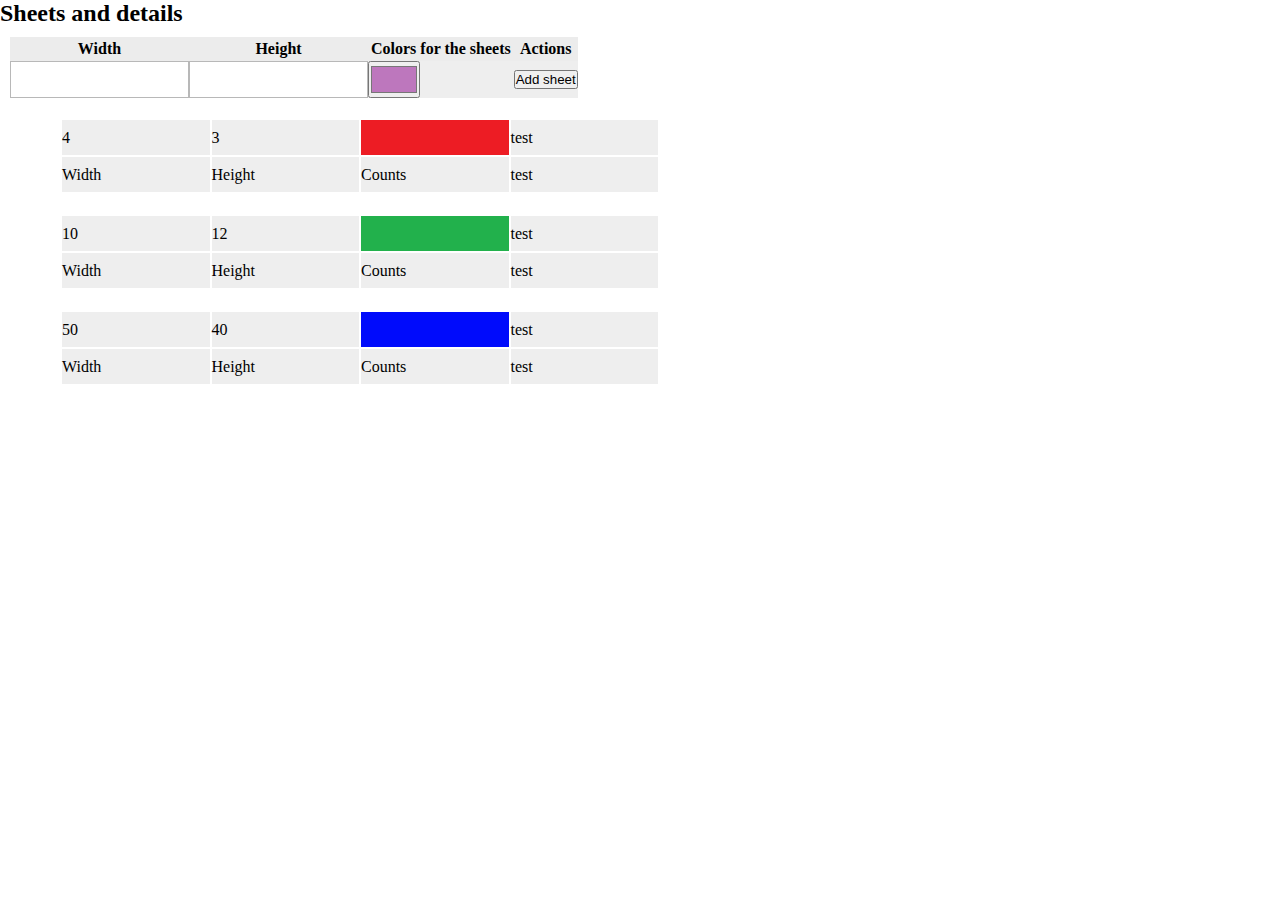
<file: index.html>
<!DOCTYPE html>
<html lang="en">
<head>
    <meta charset="UTF-8">
    <title>Таблиці</title>
    <link rel="stylesheet" href="https://stackpath.bootstrapcdn.com/bootstrap/4.1.1/css/bootstrap.min.css" integrity="sha384-WskhaSGFgHYWDcbwN70/dfYBj47jz9qbsMId/iRN3ewGhXQFZCSftd1LZCfmhktB" crossorigin="anonymous">
    <link rel="stylesheet" href="style.css" type="text/css">
    <link rel="stylesheet" href="https://use.fontawesome.com/releases/v5.1.0/css/all.css" integrity="sha384-lKuwvrZot6UHsBSfcMvOkWwlCMgc0TaWr+30HWe3a4ltaBwTZhyTEggF5tJv8tbt" crossorigin="anonymous">
</head>
<body>
    <h2 class="text-center">Sheets and details</h2>
    <div>
        <table id="s-table" class="tbl">
            <tr>
                <th class="t-header p-2">Width</td>
                <th class="t-header p-2">Height</td>                   
                <th class="t-header p-2 w-25">Colors for the sheets</td>
                <th class="t-header p-2">Actions</th>
            </tr>
            <tr>
                <form method="get" action="" enctype="text/plain">
                    <td class="w-25"><input type="text" id="sWidth" class="inp-forms"></td>
                    <td class="w-25"><input type="text" id="sHeight" class="inp-forms"></td>
                    <td class="w-25"><input type="color" name="favcolor" value="#bd77bd" id="sColor" class="inp-forms w-100 m-0"></td>
                    <td class="w-25 text-center">
                        <button id="addSheet" type="button" class="p-1">
                            Add sheet 
                            <i class="far fa-arrow-alt-circle-down"></i>
                        </button>
                        <!-- <input type="button" value="calculate" onclick="" data-sheet-index="clt" class="btn-success sCalculate"> -->
                    </td>
                </form>
            </tr>
        </table> 
    </div>
    <div id="sheets-container"></div>
    <div  style="width: 49%; display: inline-block;" id="sheetsContainer"></div>
    <!-- <canvas id="canvas" width="500" height="400"></canvas> -->
     
    <script src="main.js"></script>
    
</body>
</html>
</file>
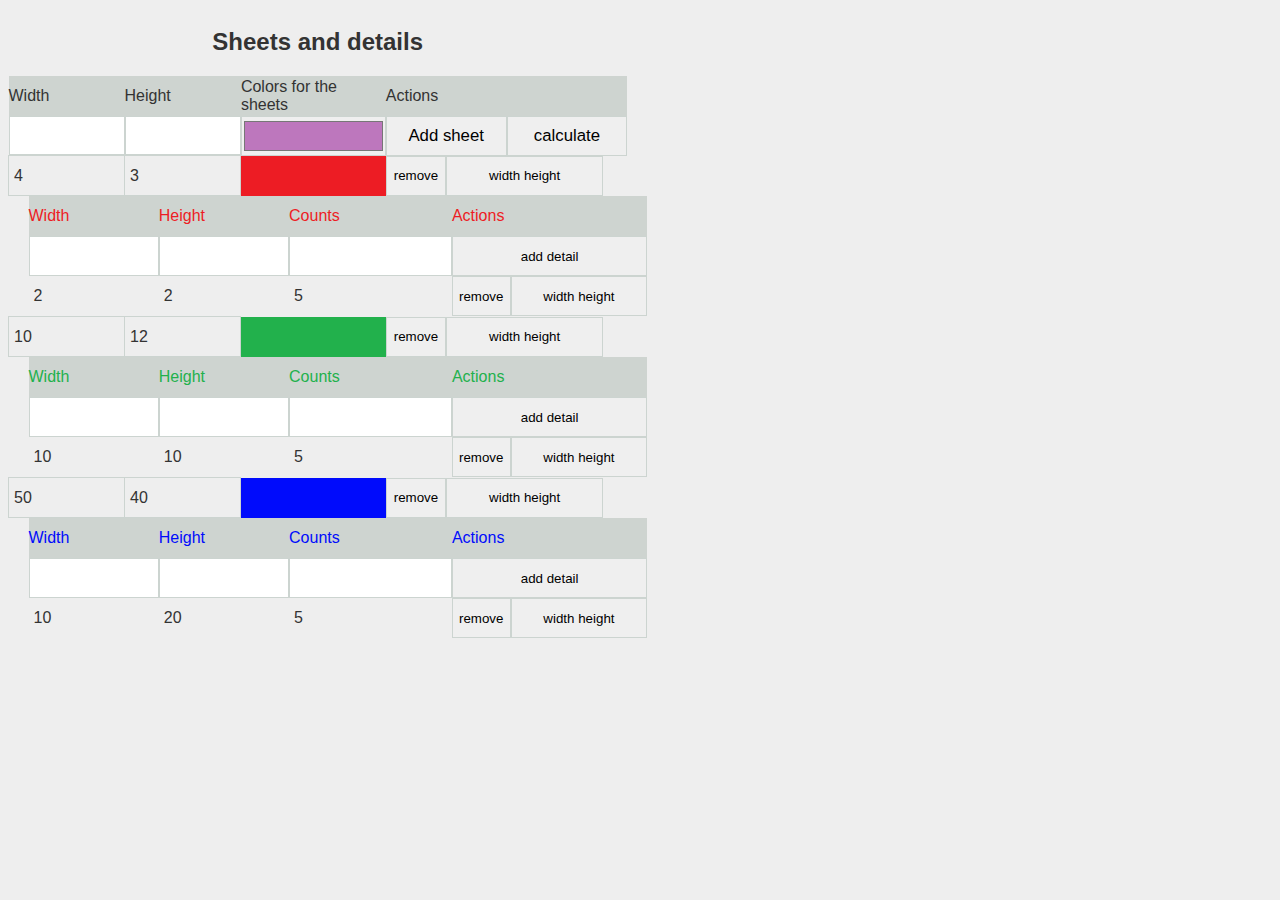
<file: table.html>
<!DOCTYPE html>
<html lang="en">
<head>
    <meta charset="UTF-8">
    <title>Таблиці</title>
    <link href="table.css" rel="stylesheet" type="text/css">
    <link rel="stylesheet" href="https://use.fontawesome.com/releases/v5.1.0/css/all.css" integrity="sha384-lKuwvrZot6UHsBSfcMvOkWwlCMgc0TaWr+30HWe3a4ltaBwTZhyTEggF5tJv8tbt" crossorigin="anonymous">
<!--    <link rel="stylesheet" href="https://stackpath.bootstrapcdn.com/bootstrap/4.1.1/css/bootstrap.min.css" integrity="sha384-WskhaSGFgHYWDcbwN70/dfYBj47jz9qbsMId/iRN3ewGhXQFZCSftd1LZCfmhktB" crossorigin="anonymous">-->
</head>
<body>
   <div style="width: 49%; display: inline-block; vertical-align: top">
            <h2>Sheets and details</h2>
            <table id="s-table" class="tables">
                <tr class="t-header">
                    <td class="t-header">Width</td>
                    <td class="t-header">Height</td>                   
                    <td class="t-header">Colors for the sheets</td>
                    <td class="t-header">Actions</td>
                </tr>
                <tr>
                    <form method="get" action="" enctype="text/plain">
                        <td width="120px"><input type="text" name="text" id="sWidth" class="inp-forms brd"></td>
                        <td width="120px"><input type="text" name="text" id="sHeight" class="inp-forms brd"></td>
                        <td width="150px"><input type="color" name="favcolor" value="#bd77bd" id="sColor" class="inp-forms brd"></td>
                        <td width="250"><button id="addSheet" type="button" class="add-sheet-btn btn-add brd" style="font-size: 1.05em">Add sheet <i class="far fa-arrow-alt-circle-down"></i></button><input type="button" value="calculate" onclick="" data-sheet-index="clt" class="btn-clt brd sCalculate" style="font-size: 1.05em"></td>
                    </form>
                </tr>
            </table> 
    </div>
    <div  style="width: 49%; display: inline-block;" id="sheetsContainer"></div>
    <!-- <canvas id="canvas" width="500" height="400"></canvas> -->
    
    <script src="https://ajax.googleapis.com/ajax/libs/jquery/3.3.1/jquery.min.js"></script> 
    <script src="table.js"></script>
    
</body>
</html>
</file>
<file: style.css>
* {
    margin: 0;
    padding: 0;
    box-sizing: content-box;
}

.tbl {
    /* border: 1px solid #000; */
    border-collapse: collapse;
    margin: 10px;
    padding: 0;
}

th {
    background: #ececec;
    padding: 3px;
}
td, 
input[type="text"], 
input[type="color"] {
    height: 35px;
}

td {
    background: #eeeeee;
}

input[type="text"] {
    border: none;
    outline: none;
    border: 1px solid rgb(184, 184, 184);
}
#sheets-container {
    padding-left: 40px;
}
#sheets-container table {
    margin: 20px;
}

.sheet-table td {
    width: 25%;
}
</file>
<file: table.css>
body {
    background: #eeeeee;
    font-family: sans-serif;
    color: #333333;
}
h2 {
    text-align: center;
}
h3 {
    text-align: left;
}
.t-header {
    background: #ced4d0;
}

#s-sheets {
    display: inline-block;
    float: left;
}

.main-st-btn {
    height: 100%;
    width: 50%;
    box-sizing: border-box;
}

.chng-w-h {
    height: 100%;
    width: 65%;
    box-sizing: border-box;
}
.btn-clt, .add-sheet-btn {
    width: 50%;
    height: 100%;
    box-sizing: border-box;
}
.remove-btn {
    height: 100%;
    width: 25%;
    box-sizing: border-box;
}

.d-chng-w-h {
    height: 100%;
    width: 70%;
    box-sizing: border-box;
}
.d-remove-btn {
    height: 100%;
    width: 30%;
    box-sizing: border-box;
}
.add-detail {
    width: 100%;
}

.inp-forms, .d-edit-forms {
    height: 100%;
    width: 100%;
    padding: 0;
    margin: 0;
    border: none;
    box-sizing: border-box;
}
.btn-dlt:hover {
    background: #ea5455;
}

.btn-add:hover, .btn-clt:hover, .btn-chng:hover {
    background: #f07b3f;
}
.brd {
    border: 1px solid #ccd4d0;
}
.bg-color {
    background: #eeeeee;
}
.d-edit-form, .s-edit-form {
    padding-left: 5px !important;
}
.tables tr td, .sheet-table {
    height: 40px;
    padding: 0;
    margin: 0;
    box-sizing: border-box;
}

.none-border {
    border: none;
}

.tables, #s-table, .sheet-table {
    background: rgb(0,0,0,0);
    border-spacing: 0;
    border-collapse: collapse;
}

.sheet-table {
    background: #eeeeee;
    margin-left: 20px;
}

canvas {
    float: left;
    margin-left: 20px;
    margin-top: 50px;

}
</file>
